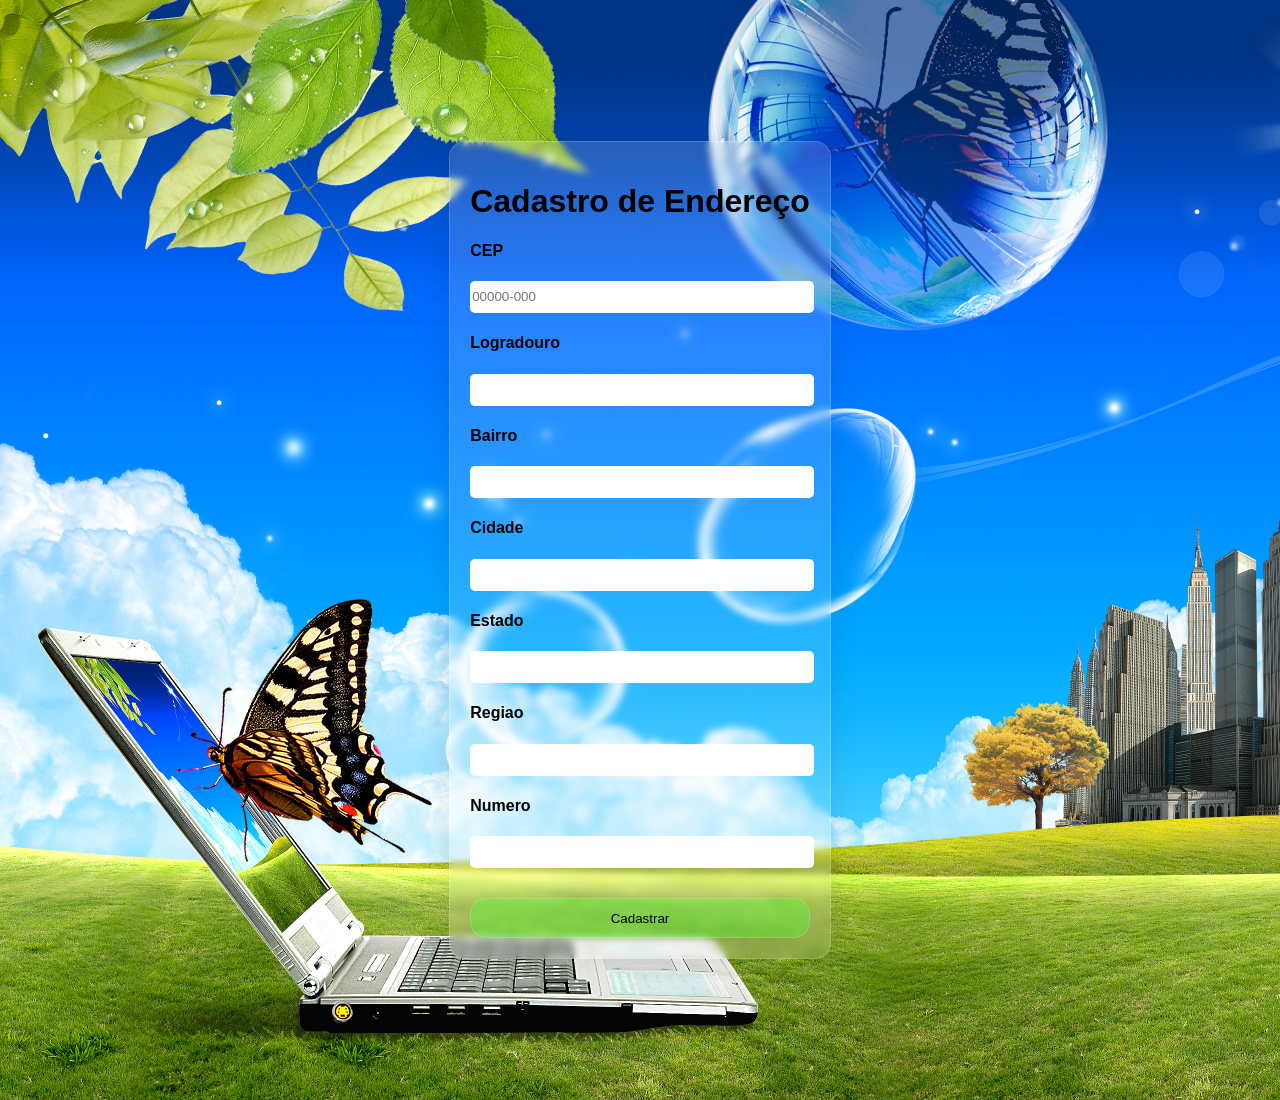
<file: index.html>
<!DOCTYPE html>
<html lang="en">

<head>
    <meta charset="UTF-8">
    <meta name="viewport" content="width=device-width, initial-scale=1.0">
    <title>Document</title>
    <link rel="stylesheet" href="style.css">
</head>

<body>
    <div class="container">
        <div class="card">
            <form action="" method="post">
                <h1>Cadastro de Endereço</h1>

                <h4>CEP</h4>
                <input type="text" name="cep" id="cep" placeholder="00000-000" required>

                <h4>Logradouro</h4>
                <input type="text" name="logradouro" id="logradouro" required>

                <h4>Bairro</h4>
                <input type="text" name="bairro" id="bairro" required>

                <h4>Cidade</h4>
                <input type="text" name="cidade" id="cidade" required>

                <h4>Estado</h4>
                <input type="text" name="estado" id="estado" required>

                <h4>Regiao</h4>
                <input type="text" name="regiao" id="regiao" required>

                <h4>Numero</h4>
                <input type="number" name="numero" id="numero" required>

                <button type="submit" id="submit">Cadastrar</button>
            </form>

        </div>
    </div>
    <script src="app.js"></script>
</body>

</html>
</file>
<file: style.css>
body {
    background-image: url('bg.jpg');
    background-size: cover;
    background-repeat: no-repeat;
    font-family: 'Lucida Sans', 'Lucida Sans Regular', 'Lucida Grande', 'Lucida Sans Unicode', Geneva, Verdana, sans-serif;
    display: flex;
    justify-content: center;
    align-items: center;
    height: 100vh;
    margin: 100px;
}

.container {
    padding: 20px;
    background: rgba(252, 253, 253, 0.15);
    border-radius: 16px;
    box-shadow: 0 4px 30px rgba(0, 0, 0, 0.1);
    backdrop-filter: blur(3.6px);
    -webkit-backdrop-filter: blur(3.6px);
    border: 1px solid rgba(255, 255, 255, 0.17);
}

.container h1 {
    text-align: center;
}

.container input {
    border: none;
    height: 30px;
    border-radius: 5px;
    width: 100%;
}

.container button {
    margin-top: 30px;
    width: 100%;
    height: 40px;
    background: rgba(58, 255, 48, 0.30);
    border-radius: 16px;
    box-shadow: 0 4px 30px rgba(0, 0, 0, 0.1);
    border: 1px solid rgba(255, 255, 255, 0.17);
    transition: transform .2s ease-out;
}

.container button:hover {
    transform: translate(0, -5px);
}

.container button:active {
    transform: scale(0.9);
}
</file>
